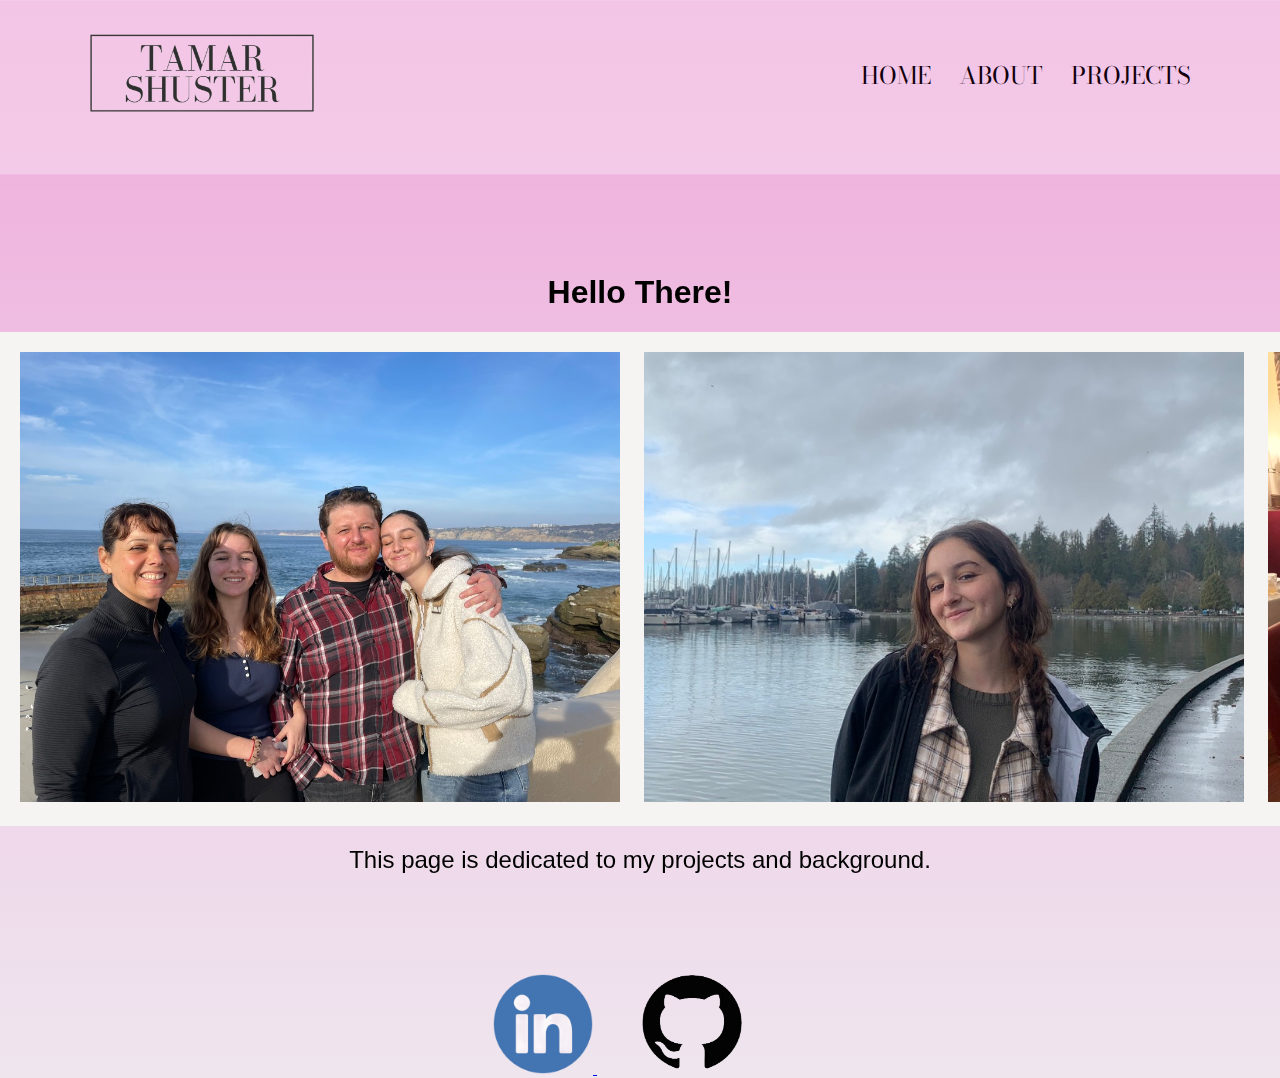
<file: index.html>
<!DOCTYPE html>

<html lang="en-US">
    <head>
        <meta name="viewport" content="width=device-width, initial-scale=1.0">
        <title>Home</title>

        <style>
            .center-links {
                text-align: center;
                margin-top: 100px; /* Optional: adds space from the top */
            }
        </style>

        <link rel="stylesheet" href="style.css" />
        <link rel="preconnect" href="https://fonts.googleapis.com"> 
        <link rel="preconnect" href="https://fonts.gstatic.com" crossorigin> 
        <link href="https://fonts.googleapis.com/css2?family=Agu+Display&family=Montserrat+Alternates:ital,wght@0,100;0,200;0,300;0,400;0,500;0,600;0,700;0,800;0,900;1,100;1,200;1,300;1,400;1,500;1,600;1,700;1,800;1,900&family=Sacramento&family=Tinos:ital,wght@0,400;0,700;1,400;1,700&display=swap" rel="stylesheet"> 

        <link rel="preconnect" href="https://fonts.googleapis.com">
        <link rel="preconnect" href="https://fonts.gstatic.com" crossorigin>
        <link href="https://fonts.googleapis.com/css2?family=Bodoni+Moda:ital,opsz,wght@0,6..96,400..900;1,6..96,400..900&family=Dongle&display=swap" rel="stylesheet">
    </head>
    <body>
        <header>
        
            <nav>
                <a href="index.html"><img src = "tsNameIcon.png"></a>
                <div class= "nav-links">
                    <ul>
                        <li style="font-family: 'Bodoni Moda', serif;"><a href = "index.html">HOME</a></li>
                        <li style="font-family: 'Bodoni Moda', serif;"><a href = "about.html">ABOUT</a></li>
                        <li style="font-family: 'Bodoni Moda', serif;"><a href = "projects.html">PROJECTS</a></li>
                    </ul>
                </div>
            </nav>
        <header>
        <h1>Hello There!</h1>
        <div class="scroll-container">
            <img src="fampic.jpeg" alt="Forest" width="600" height="450">
            <img style="object-fit: cover;" src="bio.jpeg" alt="Forest" width="600" height="450">
            <img src="fampic2.jpeg" alt="Mountains" width="600" height="450">
        </div>
        
        <h2>This page is dedicated to my projects and background.</h2>

        


        <div class="center-links">
            <a href="https://www.linkedin.com/in/tamarshuster/" target="_blank">
                <img src="linkedInIcon.png" alt="LinkedIn Link" style="width: 100px; height: 100px;">
            </a>
            <a href="https://github.com/Tamars252" target="_blank">
                <img src="githubIcon.png" alt="GitHub Link" style="width: 190px; height: 100px;">
            </a>
        </div>

        

    </body>
</html>
</file>
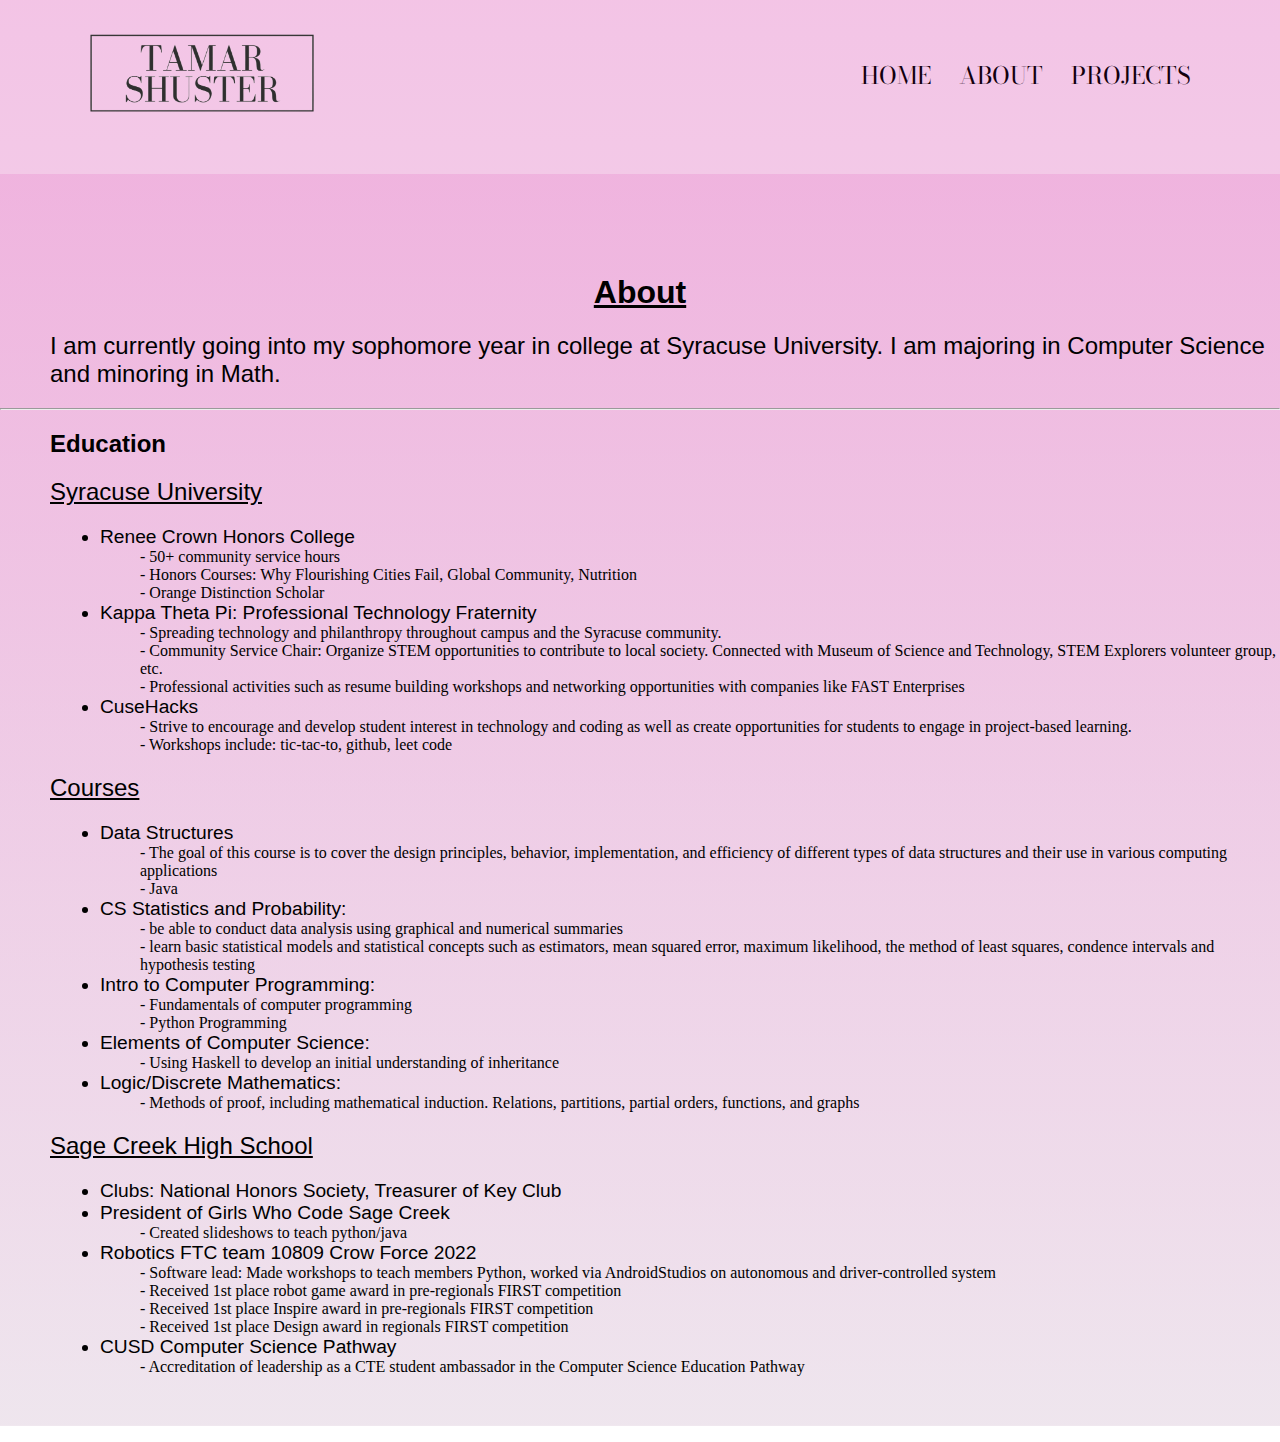
<file: about.html>
<!DOCTYPE html>

<html lang="en-US">
    <head>
        <meta name="viewport" content="width=device-width, initial-scale=1.0">
        <title>About</title>

        <link rel="stylesheet" href="style.css" />
        <link rel="preconnect" href="https://fonts.googleapis.com">
        <link rel="preconnect" href="https://fonts.gstatic.com" crossorigin>
        <link href="https://fonts.googleapis.com/css2?family=Agu+Display&family=Montserrat+Alternates:ital,wght@0,100;0,200;0,300;0,400;0,500;0,600;0,700;0,800;0,900;1,100;1,200;1,300;1,400;1,500;1,600;1,700;1,800;1,900&family=Sacramento&family=Tinos:ital,wght@0,400;0,700;1,400;1,700&display=swap" rel="stylesheet">
        
        <link rel="preconnect" href="https://fonts.googleapis.com">
        <link rel="preconnect" href="https://fonts.gstatic.com" crossorigin>
        <link href="https://fonts.googleapis.com/css2?family=Bodoni+Moda:ital,opsz,wght@0,6..96,400..900;1,6..96,400..900&family=Dongle&display=swap" rel="stylesheet">
    
    </head>
    <body>
        <header>
            <nav>
                <a href="index.html"><img src = "tsNameIcon.png"></a>
                <div class= "nav-links">
                    <ul>
                        <li style="font-family: 'Bodoni Moda', serif;"><a href = "index.html">HOME</a></li>
                        <li style="font-family: 'Bodoni Moda', serif;"><a href = "about.html">ABOUT</a></li>
                        <li style="font-family: 'Bodoni Moda', serif;"><a href = "projects.html">PROJECTS</a></li>
                    </ul>
                </div>
            </nav>
        <header>
        
        <h1 style="text-decoration: underline;">About</h1>
        <h2 style="text-align: left; padding-left: 50px; font-weight:normal;">
            I am currently going into my sophomore year in college at Syracuse University. I am majoring in Computer Science and minoring in Math.
        </h2>
        <hr>
        <h2 style="text-align: left; font-weight: bold; padding-left: 50px;">Education</h2>
        <h2 style="text-align: left; padding-left: 50px; font-weight:normal; text-decoration: underline;"> Syracuse University </h2>
        <ul style="padding-left: 100px;">
            <li>Renee Crown Honors College</li>
                <dd> - 50+ community service hours</dd>
                <dd> - Honors Courses: Why Flourishing Cities Fail, Global Community, Nutrition</dd>
                <dd> - Orange Distinction Scholar </dd>
            <li>Kappa Theta Pi: Professional Technology Fraternity</li>
                <dd> - Spreading technology and philanthropy throughout campus and the Syracuse community.</dd>
                <dd> - Community Service Chair: Organize STEM opportunities to contribute to local society. Connected with Museum of Science and Technology, STEM Explorers volunteer group, etc.</dd>
                <dd> - Professional activities such as resume building workshops and networking opportunities with companies like FAST Enterprises </dd>
            <li>CuseHacks</li>
                <dd> - Strive to encourage and develop student interest in technology and coding as well as create opportunities for students to engage in project-based learning.</dd>
                <dd> - Workshops include: tic-tac-to, github, leet code</dd>
        </ul>

        <h2 style="text-align: left; padding-left: 50px; font-weight:normal; text-decoration: underline;"> Courses </h2>
        
        <ul style="padding-left: 100px;">
            <li>Data Structures</li>
                <dd> - The goal of this course is to cover the design principles, behavior, implementation, and efficiency of different types of data structures and their use in various computing applications</dd>
                <dd> - Java</dd>
            <li>CS Statistics and Probability:</li>
                <dd> - be able to conduct data analysis using graphical and numerical summaries</dd>
                <dd> - learn basic statistical models and statistical concepts such as estimators, mean squared error, maximum likelihood, the method of least squares, condence intervals and hypothesis testing </dd>
            <li>Intro to Computer Programming:</li>
                <dd> - Fundamentals of computer programming</dd>
                <dd> - Python Programming</dd>
            <li>Elements of Computer Science:</li>
                <dd> - Using Haskell to develop an initial understanding of inheritance</dd>
            <li>Logic/Discrete Mathematics:</li>
                <dd> - Methods of proof, including mathematical induction. Relations, partitions, partial orders, functions, and graphs</dd>
        </ul>

        <h2 style="text-align: left; padding-left: 50px; font-weight:normal; text-decoration: underline;"> Sage Creek High School </h2>
        
        <ul style="padding-left: 100px; padding-bottom: 50px;">
            <li>Clubs: National Honors Society, Treasurer of Key Club</li>
            <li>President of Girls Who Code Sage Creek</li>
                <dd> - Created slideshows to teach python/java</dd>
            <li>Robotics FTC team 10809 Crow Force 2022</li>
                <dd> - Software lead: Made workshops to teach members Python, worked via AndroidStudios on autonomous and driver-controlled system</dd>
                <dd> - Received 1st place robot game award in pre-regionals FIRST competition </dd>
                <dd> - Received 1st place Inspire award in pre-regionals FIRST competition </dd>
                <dd> - Received 1st place Design award in regionals FIRST competition</dd>
            <li>CUSD Computer Science Pathway</li>
                <dd> - Accreditation of leadership as a CTE student ambassador in the Computer Science Education Pathway</dd>
        </ul>



    </body>
</html>
</file>
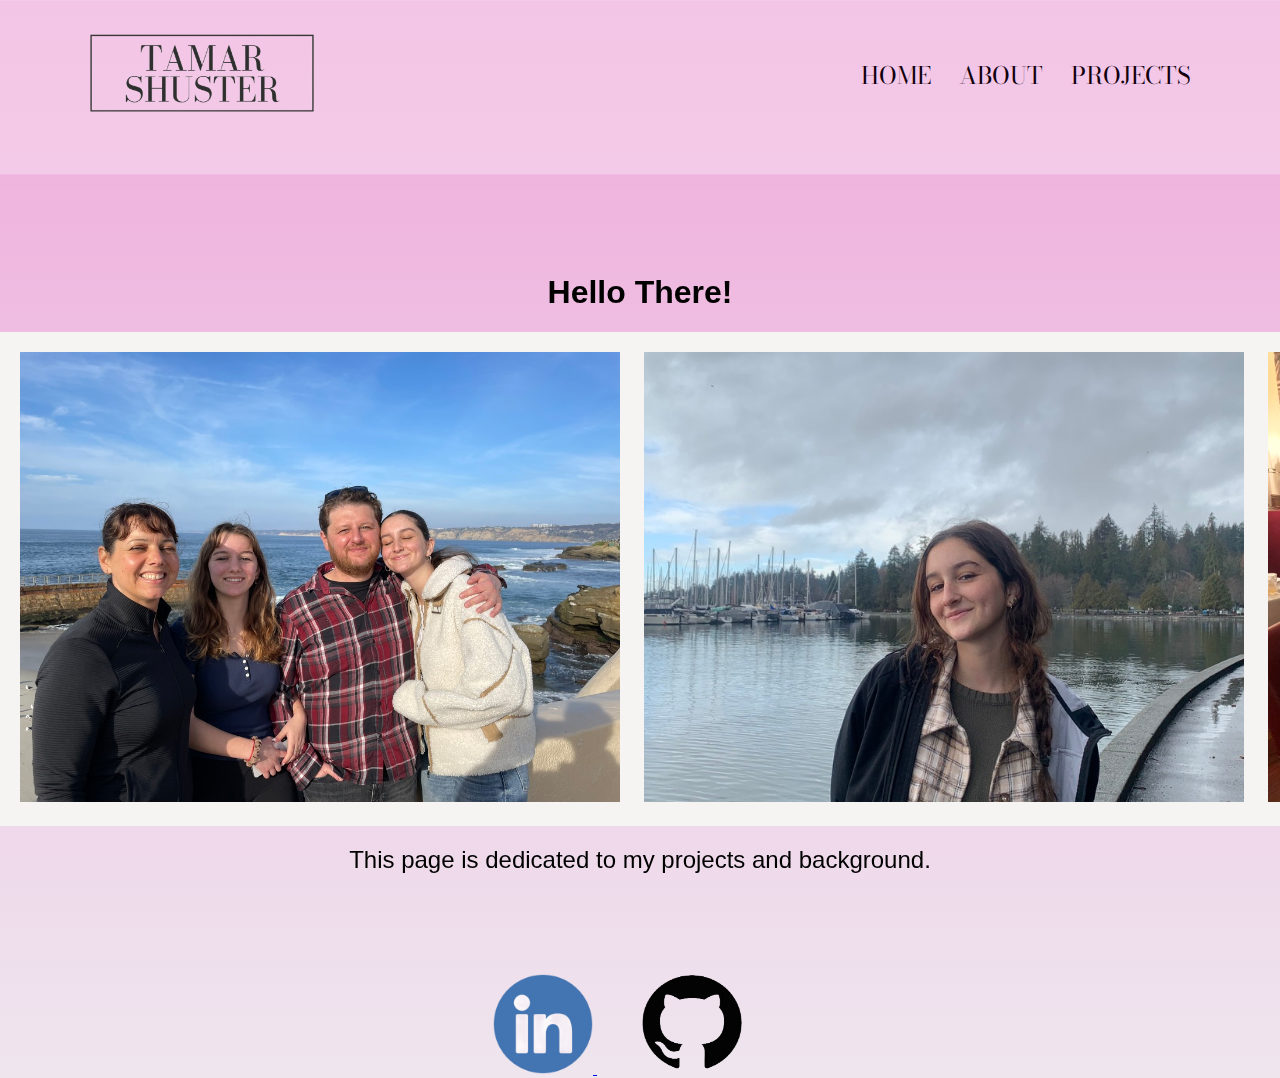
<file: home.html>
<!DOCTYPE html>

<html lang="en-US">
    <head>
        <meta name="viewport" content="width=device-width, initial-scale=1.0">
        <title>Home</title>

        <style>
            .center-links {
                text-align: center;
                margin-top: 100px; /* Optional: adds space from the top */
            }
        </style>

        <link rel="stylesheet" href="style.css" />
        <link rel="preconnect" href="https://fonts.googleapis.com"> 
        <link rel="preconnect" href="https://fonts.gstatic.com" crossorigin> 
        <link href="https://fonts.googleapis.com/css2?family=Agu+Display&family=Montserrat+Alternates:ital,wght@0,100;0,200;0,300;0,400;0,500;0,600;0,700;0,800;0,900;1,100;1,200;1,300;1,400;1,500;1,600;1,700;1,800;1,900&family=Sacramento&family=Tinos:ital,wght@0,400;0,700;1,400;1,700&display=swap" rel="stylesheet"> 

        <link rel="preconnect" href="https://fonts.googleapis.com">
        <link rel="preconnect" href="https://fonts.gstatic.com" crossorigin>
        <link href="https://fonts.googleapis.com/css2?family=Bodoni+Moda:ital,opsz,wght@0,6..96,400..900;1,6..96,400..900&family=Dongle&display=swap" rel="stylesheet">
    </head>
    <body>
        <header>
            <nav>
                <a href="home.html"><img src = "tsNameIcon.png"></a>
                <div class= "nav-links">
                    <ul>
                        <li style="font-family: 'Bodoni Moda', serif;"><a href = "home.html">HOME</a></li>
                        <li style="font-family: 'Bodoni Moda', serif;"><a href = "about.html">ABOUT</a></li>
                        <li style="font-family: 'Bodoni Moda', serif;"><a href = "projects.html">PROJECTS</a></li>
                    </ul>
                </div>
            </nav>
        <header>
        <h1>Hello There!</h1>
        <div class="scroll-container">
            <img src="fampic.jpeg" alt="Forest" width="600" height="450">
            <img style="object-fit: cover;" src="bio.jpeg" alt="Forest" width="600" height="450">
            <img src="fampic2.jpeg" alt="Mountains" width="600" height="450">
        </div>
        
        <h2>This page is dedicated to my projects and background.</h2>

        


        <div class="center-links">
            <a href="https://www.linkedin.com/in/tamarshuster/" target="_blank">
                <img src="linkedInIcon.png" alt="LinkedIn Link" style="width: 100px; height: 100px;">
            </a>
            <a href="https://github.com/Tamars252" target="_blank">
                <img src="githubIcon.png" alt="GitHub Link" style="width: 190px; height: 100px;">
            </a>
        </div>

        

    </body>
</html>
</file>
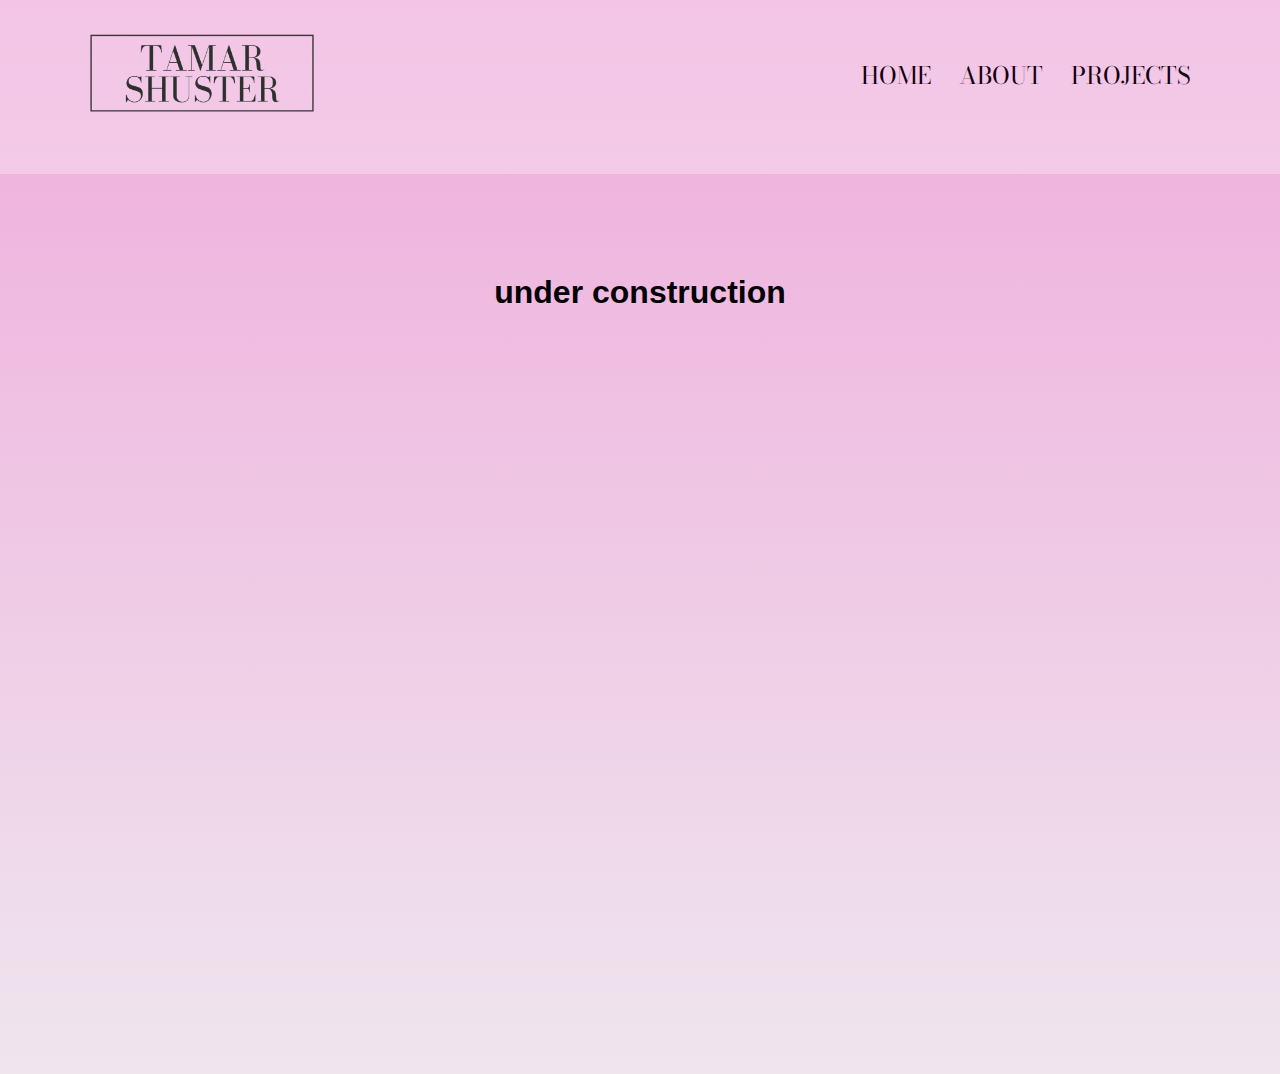
<file: projects.html>
<!DOCTYPE html>

<html lang="en-US">
    <head>
        <meta name="viewport" content="width=device-width, initial-scale=1.0">
        <title>Projects</title>

        <link rel="stylesheet" href="style.css" />
        <link rel="preconnect" href="https://fonts.googleapis.com">
        <link rel="preconnect" href="https://fonts.gstatic.com" crossorigin>
        <link href="https://fonts.googleapis.com/css2?family=Agu+Display&family=Montserrat+Alternates:ital,wght@0,100;0,200;0,300;0,400;0,500;0,600;0,700;0,800;0,900;1,100;1,200;1,300;1,400;1,500;1,600;1,700;1,800;1,900&family=Sacramento&family=Tinos:ital,wght@0,400;0,700;1,400;1,700&display=swap" rel="stylesheet">
        
        <link rel="preconnect" href="https://fonts.googleapis.com">
        <link rel="preconnect" href="https://fonts.gstatic.com" crossorigin>
        <link href="https://fonts.googleapis.com/css2?family=Bodoni+Moda:ital,opsz,wght@0,6..96,400..900;1,6..96,400..900&family=Dongle&display=swap" rel="stylesheet">
    
    </head>
    <body>
        <header>
            <nav>
                <a href="home.html"><img src = "tsNameIcon.png"></a>
                <div class= "nav-links">
                    <ul>
                        <li style="font-family: 'Bodoni Moda', serif;"><a href = "home.html">HOME</a></li>
                        <li style="font-family: 'Bodoni Moda', serif;"><a href = "about.html">ABOUT</a></li>
                        <li style="font-family: 'Bodoni Moda', serif;"><a href = "projects.html">PROJECTS</a></li>
                    </ul>
                </div>
            </nav>
        <header>

        <h1>under construction</h1>

        <!--
        <style>
            /* makes image stick to the right */
            img.sticky{ 
                position: sticky;
                top: 0;
                width: 200px;
            }
            /* makes text go to the right */
            h3.right{
                position: relative;
                left: 200px;
            }
        </style>

        <img class="sticky" src="test.jpg" alt="Avatar">
        <h3 class="right"> Hello there</h3>
        -->

    </body>
</html>
</file>
<file: style.css>
body {
    padding: 0;
    margin: 0;
    
}

header {
    min-height: 100vh;
    width: 100%;
    /* if u want image background use code below + change url */
    /* background-image: linear-gradient(rgba(255, 255, 255, 0.7), rgba(200, 137, 69, 0.7)), url(test.jpg); */
    background-image: linear-gradient(rgba(238, 171, 219, 0.7), rgba(237, 227, 236, 0.7));
    background-position: center;
    background-size: cover;
    position: relative;
}


h1 {
    font-family:'Gill Sans', 'Gill Sans MT', Calibri, 'Trebuchet MS', sans-serif;
    text-align: center;
    font-weight: bold;
    padding-top: 100px;
}
h2{
    font-family:'Gill Sans', 'Gill Sans MT', Calibri, 'Trebuchet MS', sans-serif;
    font-optical-sizing: auto;
    font-weight: normal;
    color: rgb(0, 0, 0);
    text-align: center;
}
h3{
    font-family:'Gill Sans', 'Gill Sans MT', Calibri, 'Trebuchet MS', sans-serif;
    color: rgb(63, 44, 16);
    text-align:left;
    /*padding-left: 100px;
    /*text-decoration: underline;*/

}
h4{
    font-family:'Gill Sans', 'Gill Sans MT', Calibri, 'Trebuchet MS', sans-serif;
    color: rgb(63, 44, 16);
    text-align:left;
    padding-left: 100px;
}

li{
    font-family:'Gill Sans', 'Gill Sans MT', Calibri, 'Trebuchet MS', sans-serif;
    font-size: larger;
    font-weight:normal;
    text-align: left; 
    /*padding-left: 100px;*/
}

nav{
    display: flex;
    padding: 2% 6%;
    justify-content: space-between;
    align-items: center;
}

/* bar photo framing */
nav img{
    width: 250px;
}

.nav-links ul li{
    list-style: none;
    display: inline-block;
    padding: 8px 12px;
    position: relative;
}

.nav-links ul li a{
    color: #12000e;
    text-decoration: none;
    font-size: 24px;
}

.nav-links ul li::after{
    content: '';
    width:0%;
    height: 2px;
    background: #454141;
    display: block;
    margin: auto;
    transition: 0.5s;
}

.nav-links ul li:hover::after{
    width: 100%;
}


/* bio pic framing 
.center {
  display: block;
  margin-left: auto;
  margin-right: auto;
  width: 75;
  border-radius: 10%;
}*/


/* to create scrollable gallary for home page*/
div.scroll-container {
  background-color: #f6f3f3;
  overflow: auto;
  white-space: nowrap;
  padding-top: 50px;
  padding: 10px;
}

div.scroll-container img {
  padding: 10px;
}
</file>
